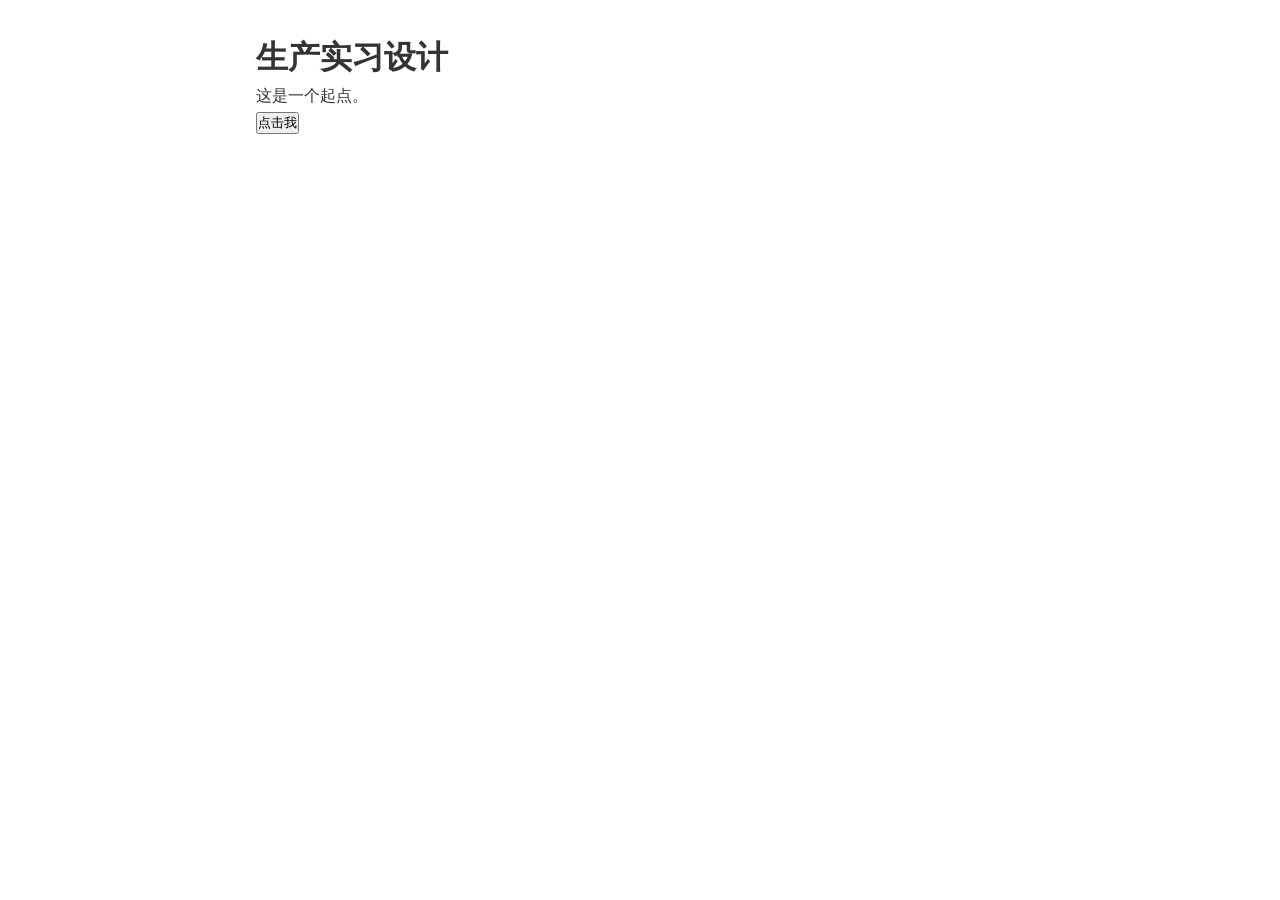
<file: main/index.html>
<!DOCTYPE html>
<html lang="zh-CN">
<head>
    <meta charset="UTF-8">
    <meta name="viewport" content="width=device-width, initial-scale=1.0">
    <title>生产</title>
    <link rel="stylesheet" href="style.css">
</head>
<body>
    <h1>生产实习设计</h1>
    <p>这是一个起点。</p>
    <button id="myButton">点击我</button>
    <script src="script.js"></script>
</body>
</html>
</file>
<file: main/style.css>
/* 全局样式 */
* {
    margin: 0;
    padding: 0;
    box-sizing: border-box;
}

body {
    font-family: system-ui, -apple-system, "Segoe UI", "Microsoft YaHei", sans-serif;
    line-height: 1.6;
    color: #333;
    max-width: 800px;
    margin: 2rem auto;
    padding: 0 1rem;
}
</file>
